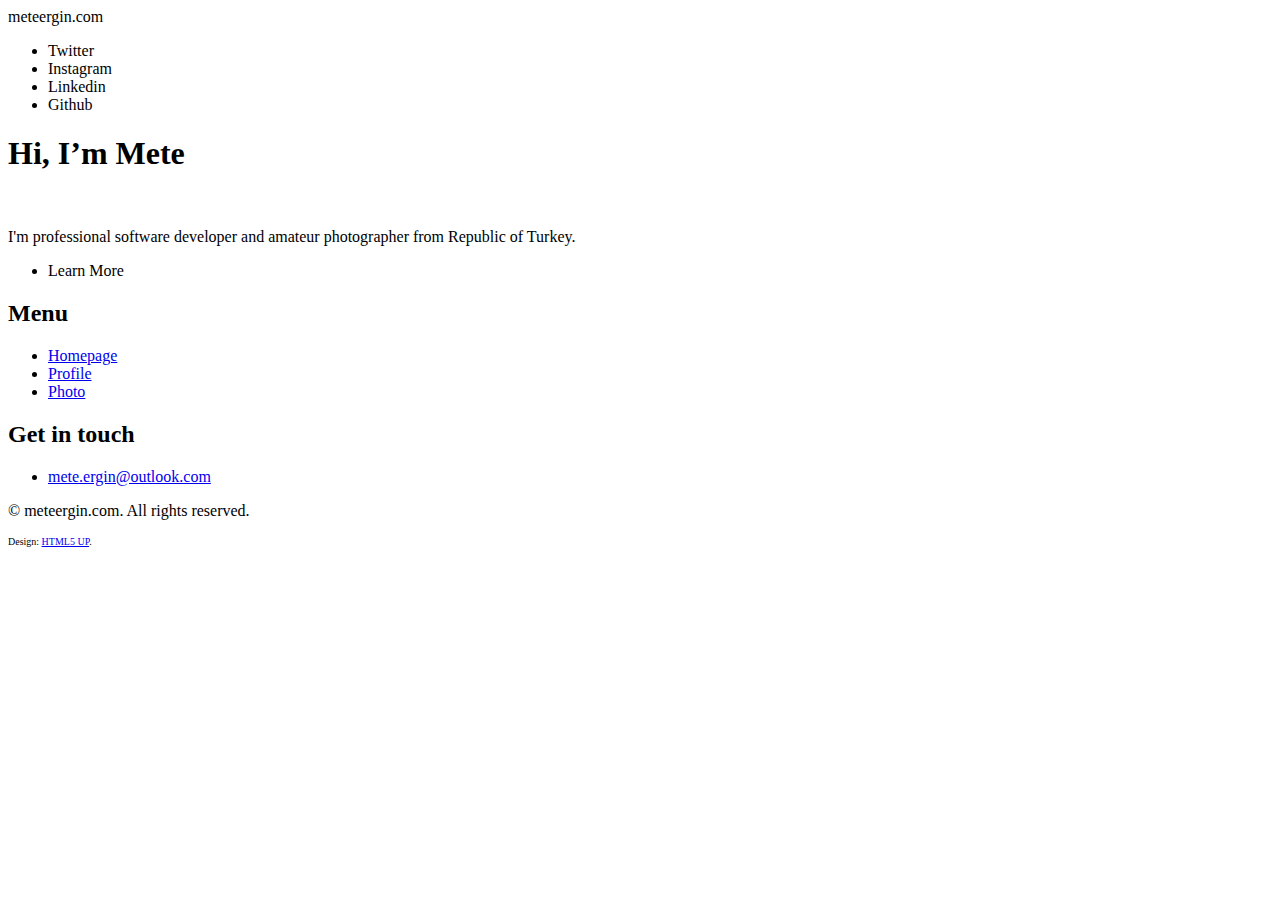
<file: src/main/resources/templates/index.html>
<!DOCTYPE HTML>
<!--
	Editorial by HTML5 UP
	html5up.net | @ajlkn
	Free for personal and commercial use under the CCA 3.0 license (html5up.net/license)
-->
<html xmlns="http://www.w3.org/1999/xhtml" xmlns:th="http://www.thymeleaf.org">
<head>
    <title>Notes to Myself</title>
    <meta charset="utf-8"/>
    <meta content="width=device-width, initial-scale=1, user-scalable=no" name="viewport"/>
    <link rel="stylesheet" th:href="@{/css/main.css}" type="text/css"/>
</head>
<body class="is-preload">

<!-- Wrapper -->
<div id="wrapper">

    <!-- Main -->
    <div id="main">
        <div class="inner">

            <!-- Header -->
            <header id="header">
                <a class="logo" th:href="@{/}">meteergin.com</a>
                <ul class="icons">
                    <li><a class="icon brands fa-twitter" target="_blank"
                           th:href="@{https://twitter.com/meteergin}"><span class="label">Twitter</span></a></li>
                    <li><a class="icon brands fa-instagram" target="_blank"
                           th:href="@{https://instagram.com/meteergin/}"><span class="label">Instagram</span></a></li>
                    <li><a class="icon brands fa-linkedin" target="_blank"
                           th:href="@{https://linkedin.com/in/meteergin/}"><span class="label">Linkedin</span></a></li>
                    <li><a class="icon brands fa-github" target="_blank"
                           th:href="@{https://github.com/meteergin/}"><span class="label">Github</span></a></li>
                </ul>
            </header>

            <!-- Banner -->
            <section id="banner">
                <div class="content">
                    <header>
                        <h1>Hi, I’m Mete</h1><br/>
                    </header>
                    <p>I'm professional software developer and amateur photographer from Republic of Turkey.</p>
                    <ul class="actions">
                        <li><a class="button big" th:href="@{/profile}">Learn More</a></li>
                    </ul>
                </div>
            </section>
        </div>
    </div>

    <!-- Sidebar -->
    <div id="sidebar">
        <div class="inner">

            <!-- Menu -->
            <nav id="menu">
                <header class="major">
                    <h2>Menu</h2>
                </header>
                <ul>
                    <li><a href="/">Homepage</a></li>
                    <li><a href="/profile">Profile</a></li>
                    <li><a href="/photo">Photo</a></li>
                </ul>
            </nav>

            <!-- Section -->
            <section>
                <header class="major">
                    <h2>Get in touch</h2>
                    <ul class="contact">
                        <li class="icon solid fa-envelope"><a href="#">mete.ergin@outlook.com</a></li>
                    </ul>
            </section>

            <!-- Footer -->
            <footer id="footer">
                <p class="copyright">&copy; meteergin.com. All rights reserved. </p>
                <p style="font-size: x-small">Design: <a href="https://html5up.net">HTML5 UP</a>.</p>
            </footer>

        </div>
    </div>

</div>

<!-- Scripts -->
<script th:src="@{/js/jquery.min.js}" type="text/javascript"></script>
<script th:src="@{/js/browser.min.js}" type="text/javascript"></script>
<script th:src="@{/js/breakpoints.min.js}" type="text/javascript"></script>
<script th:src="@{/js/util.js}" type="text/javascript"></script>
<script th:src="@{/js/main.js}" type="text/javascript"></script>

</body>
</html>
</file>
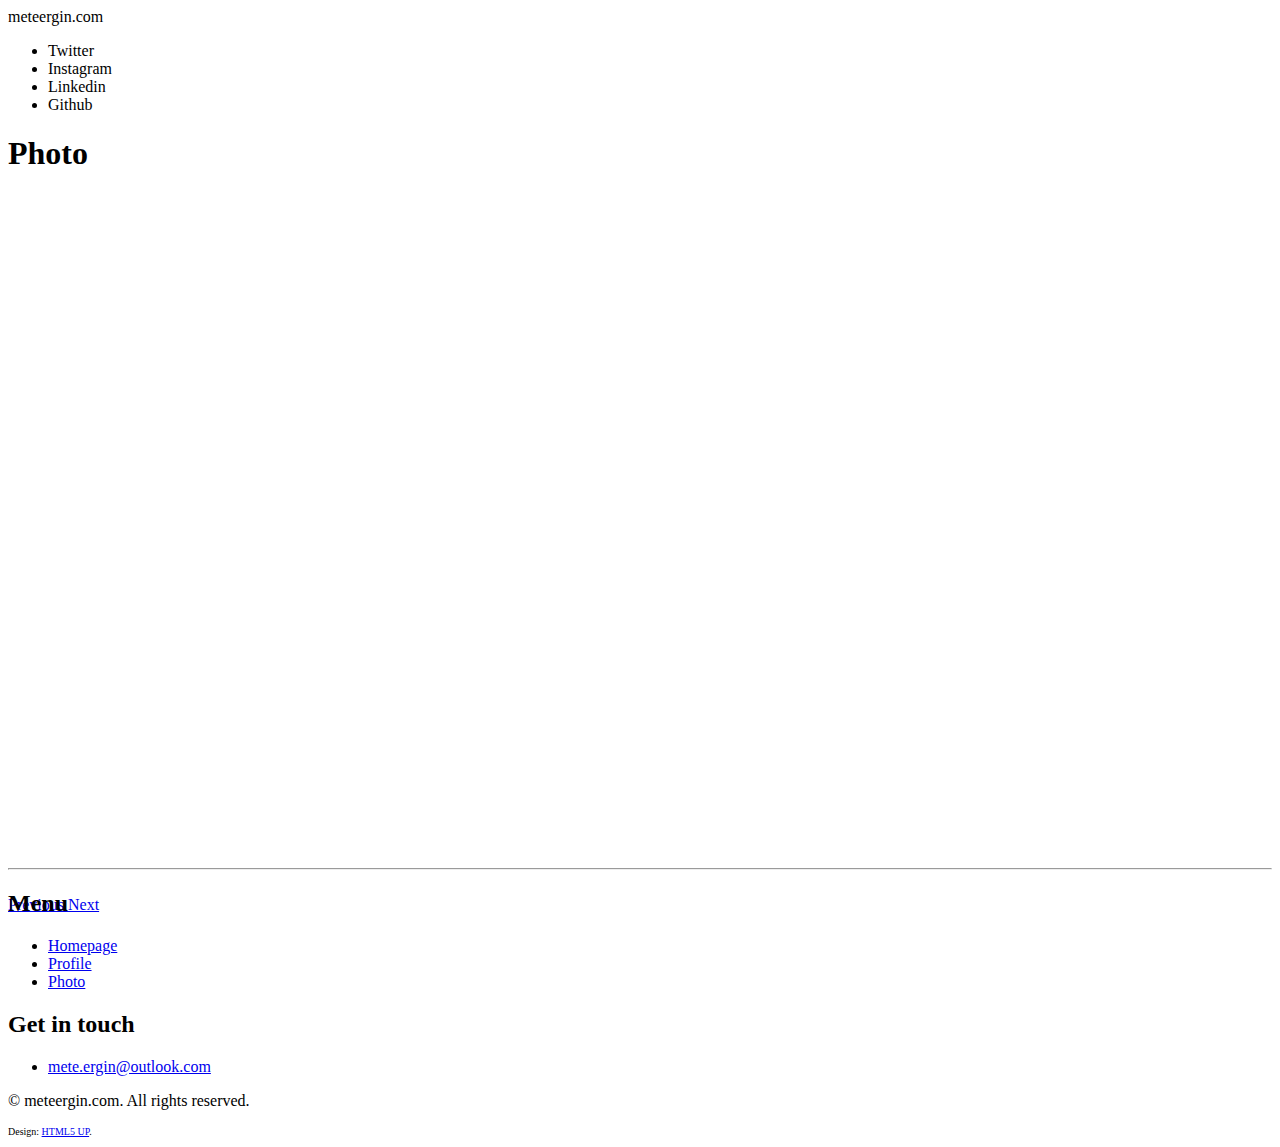
<file: src/main/resources/templates/photo.html>
<!DOCTYPE HTML>
<!--
	Editorial by HTML5 UP
	html5up.net | @ajlkn
	Free for personal and commercial use under the CCA 3.0 license (html5up.net/license)
-->
<html xmlns="http://www.w3.org/1999/xhtml" xmlns:th="http://www.thymeleaf.org">
<head>
    <title>Photo</title>
    <meta charset="utf-8"/>
    <meta content="width=device-width, initial-scale=1, user-scalable=no" name="viewport"/>
    <link rel="stylesheet" th:href="@{/css/main.css}" type="text/css"/>
    <link rel="stylesheet" th:href="@{/css/main.css}" type="text/css"/>
    <link rel="stylesheet" href="https://cdn.jsdelivr.net/npm/bootstrap@4.6.0/dist/css/bootstrap.min.css" integrity="sha384-B0vP5xmATw1+K9KRQjQERJvTumQW0nPEzvF6L/Z6nronJ3oUOFUFpCjEUQouq2+l" crossorigin="anonymous">

</head>
<body class="is-preload">

<!-- Wrapper -->
<div id="wrapper">

    <!-- Main -->
    <div id="main">
        <div class="inner">

            <!-- Header -->
            <header id="header">
                <a class="logo" th:href="@{/}">meteergin.com</a>
                <ul class="icons">
                    <li><a class="icon brands fa-twitter" target="_blank"
                           th:href="@{https://twitter.com/meteergin}"><span class="label">Twitter</span></a></li>
                    <li><a class="icon brands fa-instagram" target="_blank"
                           th:href="@{https://instagram.com/meteergin/}"><span class="label">Instagram</span></a></li>
                    <li><a class="icon brands fa-linkedin" target="_blank"
                           th:href="@{https://linkedin.com/in/meteergin/}"><span class="label">Linkedin</span></a></li>
                    <li><a class="icon brands fa-github" target="_blank"
                           th:href="@{https://github.com/meteergin/}"><span class="label">Github</span></a></li>
                </ul>
            </header>

            <!-- Content -->
            <section>
                <header class="main">
                    <h1>Photo</h1>
                </header>

                <div id="carouselExampleInterval" class="carousel slide" data-ride="carousel" style="width: 1000px;height: 666px;">
                    <div class="carousel-inner">
                        <div class="carousel-item active" data-interval="1000">
                            <img th:src="@{/images/pic39.jpg}">
                        </div>
                        <div class="carousel-item">
                            <img th:src="@{/images/pic1.jpg}">
                        </div>
                        <div class="carousel-item">
                            <img th:src="@{/images/pic2.jpg}">
                        </div>
                        <div class="carousel-item">
                            <img th:src="@{/images/pic3.jpg}">
                        </div>
                        <div class="carousel-item">
                            <img th:src="@{/images/pic4.jpg}">
                        </div>
                        <div class="carousel-item">
                            <img th:src="@{/images/pic5.jpg}">
                        </div>
                        <div class="carousel-item">
                            <img th:src="@{/images/pic6.jpg}">
                        </div>
                        <div class="carousel-item">
                            <img th:src="@{/images/pic7.jpg}">
                        </div>
                        <div class="carousel-item">
                            <img th:src="@{/images/pic8.jpg}">
                        </div>
                        <div class="carousel-item">
                            <img th:src="@{/images/pic9.jpg}">
                        </div>
                        <div class="carousel-item">
                            <img th:src="@{/images/pic10.jpg}">
                        </div>
                        <div class="carousel-item">
                            <img th:src="@{/images/pic11.jpg}">
                        </div>
                        <div class="carousel-item">
                            <img th:src="@{/images/pic12.jpg}">
                        </div>
                        <div class="carousel-item">
                            <img th:src="@{/images/pic13.jpg}">
                        </div>
                        <div class="carousel-item">
                            <img th:src="@{/images/pic14.jpg}">
                        </div>
                        <div class="carousel-item">
                            <img th:src="@{/images/pic15.jpg}">
                        </div>
                        <div class="carousel-item">
                            <img th:src="@{/images/pic16.jpg}">
                        </div>
                        <div class="carousel-item">
                            <img th:src="@{/images/pic17.jpg}">
                        </div>
                        <div class="carousel-item">
                            <img th:src="@{/images/pic18.jpg}">
                        </div>
                        <div class="carousel-item">
                            <img th:src="@{/images/pic19.jpg}">
                        </div>
                        <div class="carousel-item">
                            <img th:src="@{/images/pic20.jpg}">
                        </div>
                        <div class="carousel-item">
                            <img th:src="@{/images/pic21.jpg}">
                        </div>
                        <div class="carousel-item">
                            <img th:src="@{/images/pic22.jpg}">
                        </div>
                        <div class="carousel-item">
                            <img th:src="@{/images/pic23.jpg}">
                        </div>
                        <div class="carousel-item">
                            <img th:src="@{/images/pic24.jpg}">
                        </div>
                        <div class="carousel-item">
                            <img th:src="@{/images/pic25.jpg}">
                        </div>
                        <div class="carousel-item">
                            <img th:src="@{/images/pic26.jpg}">
                        </div>
                        <div class="carousel-item">
                            <img th:src="@{/images/pic27.jpg}">
                        </div>
                        <div class="carousel-item">
                            <img th:src="@{/images/pic28.jpg}">
                        </div>
                        <div class="carousel-item">
                            <img th:src="@{/images/pic29.jpg}">
                        </div>
                        <div class="carousel-item">
                            <img th:src="@{/images/pic30.jpg}">
                        </div>
                        <div class="carousel-item">
                            <img th:src="@{/images/pic31.jpg}">
                        </div>
                        <div class="carousel-item">
                            <img th:src="@{/images/pic32.jpg}">
                        </div>
                        <div class="carousel-item">
                            <img th:src="@{/images/pic33.jpg}">
                        </div>
                        <div class="carousel-item">
                            <img th:src="@{/images/pic34.jpg}">
                        </div>
                        <div class="carousel-item">
                            <img th:src="@{/images/pic35.jpg}">
                        </div>
                        <div class="carousel-item">
                            <img th:src="@{/images/pic36.jpg}">
                        </div>
                        <div class="carousel-item">
                            <img th:src="@{/images/pic37.jpg}">
                        </div>
                        <div class="carousel-item">
                            <img th:src="@{/images/pic38.jpg}">
                        </div>

                    </div>
                    <a class="carousel-control-prev" href="#carouselExampleInterval" role="button" data-slide="prev">
                        <span class="carousel-control-prev-icon" aria-hidden="true"></span>
                        <span class="sr-only">Previous</span>
                    </a>
                    <a class="carousel-control-next" href="#carouselExampleInterval" role="button" data-slide="next">
                        <span class="carousel-control-next-icon" aria-hidden="true"></span>
                        <span class="sr-only">Next</span>
                    </a>
                </div>
                <hr class="major"/>
            </section>
        </div>
    </div>

    <!-- Sidebar -->
    <div id="sidebar">
        <div class="inner">

            <!-- Menu -->
            <nav id="menu">
                <header class="major">
                    <h2>Menu</h2>
                </header>
                <ul>
                    <li><a href="/">Homepage</a></li>
                    <li><a href="/profile">Profile</a></li>
                    <li><a href="/photo">Photo</a></li>
                    <!--<li>
                        <span class="opener">Notes</span>
                        <ul>
                            <li><a href="#">Java</a></li>
                        </ul>
                    </li>
                                        <li><a href="#">Photos</a></li>
                                        <li><a href="#">Non-Traditional Turkish Cuisine</a></li>
                                        <li>
                                            <span class="opener">Travel</span>
                                            <ul>
                                                <li><a href="#">Lorem Dolor</a></li>
                                                <li><a href="#">Ipsum Adipiscing</a></li>
                                                <li><a href="#">Tempus Magna</a></li>
                                                <li><a href="#">Feugiat Veroeros</a></li>
                                            </ul>
                                        </li>-->
                </ul>
            </nav>

            <!-- Section -->
            <section>
                <header class="major">
                    <h2>Get in touch</h2>
                    <ul class="contact">
                        <li class="icon solid fa-envelope"><a href="#">mete.ergin@outlook.com</a></li>
                    </ul>
            </section>

            <!-- Footer -->
            <footer id="footer">
                <p class="copyright">&copy; meteergin.com. All rights reserved. </p>
                <p style="font-size: x-small">Design: <a href="https://html5up.net">HTML5 UP</a>.</p>
            </footer>

        </div>
    </div>
</div>

<!-- Scripts -->
<script th:src="@{/js/jquery.min.js}" type="text/javascript"></script>
<script th:src="@{/js/browser.min.js}" type="text/javascript"></script>
<script th:src="@{/js/breakpoints.min.js}" type="text/javascript"></script>
<script th:src="@{/js/util.js}" type="text/javascript"></script>
<script th:src="@{/js/main.js}" type="text/javascript"></script>
<script src="https://code.jquery.com/jquery-3.5.1.slim.min.js" integrity="sha384-DfXdz2htPH0lsSSs5nCTpuj/zy4C+OGpamoFVy38MVBnE+IbbVYUew+OrCXaRkfj" crossorigin="anonymous"></script>
<script src="https://cdn.jsdelivr.net/npm/popper.js@1.16.1/dist/umd/popper.min.js" integrity="sha384-9/reFTGAW83EW2RDu2S0VKaIzap3H66lZH81PoYlFhbGU+6BZp6G7niu735Sk7lN" crossorigin="anonymous"></script>
<script src="https://cdn.jsdelivr.net/npm/bootstrap@4.6.0/dist/js/bootstrap.min.js" integrity="sha384-+YQ4JLhjyBLPDQt//I+STsc9iw4uQqACwlvpslubQzn4u2UU2UFM80nGisd026JF" crossorigin="anonymous"></script>

</body>
</html>
</file>
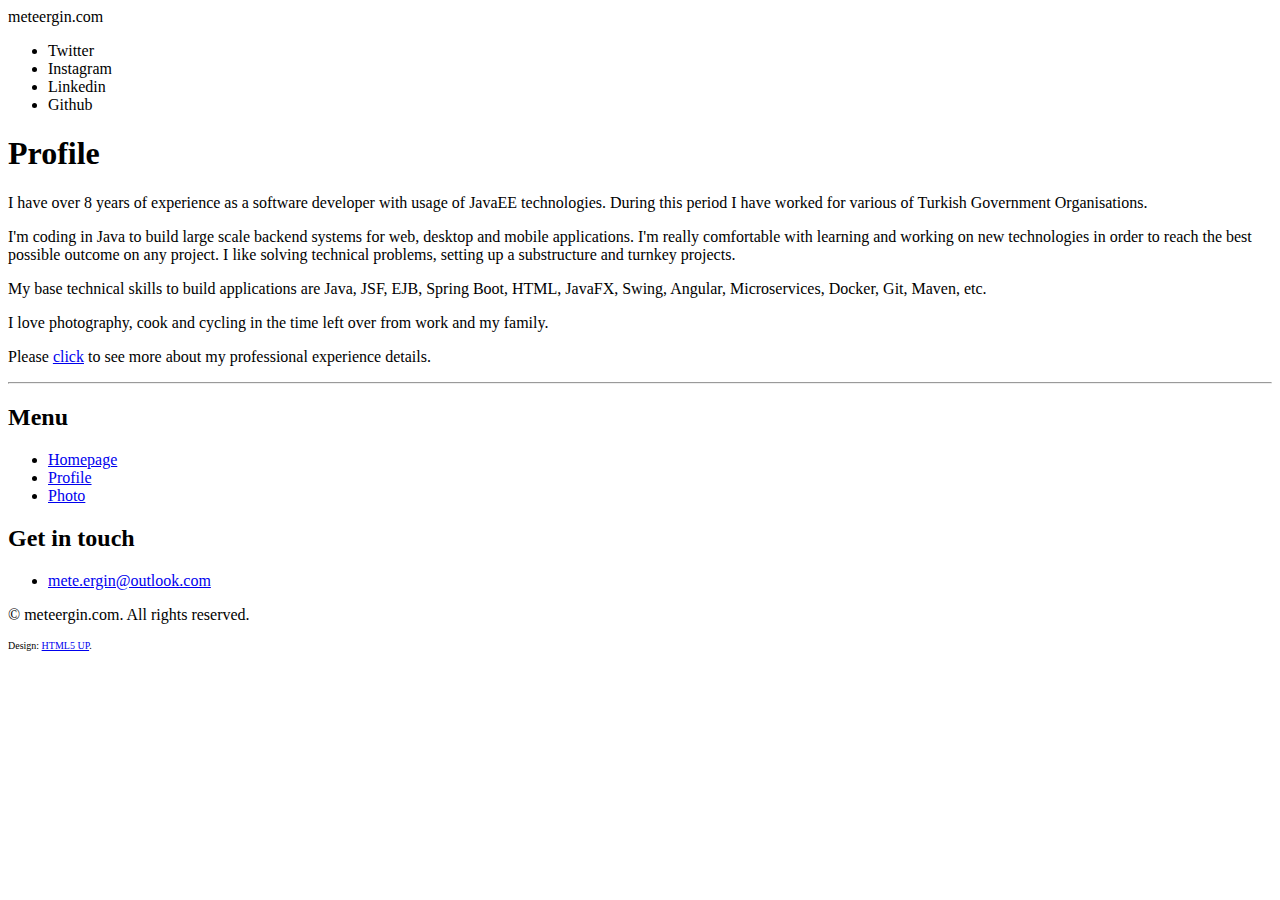
<file: src/main/resources/templates/profile.html>
<!DOCTYPE HTML>
<!--
	Editorial by HTML5 UP
	html5up.net | @ajlkn
	Free for personal and commercial use under the CCA 3.0 license (html5up.net/license)
-->
<html xmlns="http://www.w3.org/1999/xhtml" xmlns:th="http://www.thymeleaf.org">
<head>
    <title>Profile</title>
    <meta charset="utf-8"/>
    <meta content="width=device-width, initial-scale=1, user-scalable=no" name="viewport"/>
    <link rel="stylesheet" th:href="@{/css/main.css}" type="text/css"/>
</head>
<body class="is-preload">

<!-- Wrapper -->
<div id="wrapper">

    <!-- Main -->
    <div id="main">
        <div class="inner">

            <!-- Header -->
            <header id="header">
                <a class="logo" th:href="@{/}">meteergin.com</a>
                <ul class="icons">
                    <li><a class="icon brands fa-twitter" target="_blank"
                           th:href="@{https://twitter.com/meteergin}"><span class="label">Twitter</span></a></li>
                    <li><a class="icon brands fa-instagram" target="_blank"
                           th:href="@{https://instagram.com/meteergin/}"><span class="label">Instagram</span></a></li>
                    <li><a class="icon brands fa-linkedin" target="_blank"
                           th:href="@{https://linkedin.com/in/meteergin/}"><span class="label">Linkedin</span></a></li>
                    <li><a class="icon brands fa-github" target="_blank"
                           th:href="@{https://github.com/meteergin/}"><span class="label">Github</span></a></li>
                </ul>
            </header>

            <!-- Content -->
            <section>
                <header class="main">
                    <h1>Profile</h1>
                </header>

                <p>I have over 8 years of experience as a software developer with usage of JavaEE technologies.
                    During this period I have worked for various of Turkish Government Organisations. </p>
                <p>I'm coding in Java to build large scale backend systems for web, desktop and mobile applications.
                    I'm really comfortable with learning and working on new technologies in order to reach the best
                    possible outcome on any project.
                    I like solving technical problems, setting up a substructure and turnkey projects.</p>
                <p>My base technical skills to build applications are Java, JSF, EJB, Spring Boot, HTML, JavaFX, Swing,
                    Angular, Microservices, Docker, Git, Maven, etc.</p>
                <p>I love photography, cook and cycling in the time left over from work and my family. </p>
                <p>Please <a href="/files/cv.pdf" download>click</a> to see more about my professional experience
                    details.</p>
                <hr class="major"/>


            </section>

        </div>
    </div>

    <!-- Sidebar -->
    <div id="sidebar">
        <div class="inner">

            <!-- Menu -->
            <nav id="menu">
                <header class="major">
                    <h2>Menu</h2>
                </header>
                <ul>
                    <li><a href="/">Homepage</a></li>
                    <li><a href="/profile">Profile</a></li>
                    <li><a href="/photo">Photo</a></li>
                    <!--<li>
                        <span class="opener">Notes</span>
                        <ul>
                            <li><a href="#">Java</a></li>
                        </ul>
                    </li>
                                        <li><a href="#">Photos</a></li>
                                        <li><a href="#">Non-Traditional Turkish Cuisine</a></li>
                                        <li>
                                            <span class="opener">Travel</span>
                                            <ul>
                                                <li><a href="#">Lorem Dolor</a></li>
                                                <li><a href="#">Ipsum Adipiscing</a></li>
                                                <li><a href="#">Tempus Magna</a></li>
                                                <li><a href="#">Feugiat Veroeros</a></li>
                                            </ul>
                                        </li>-->
                </ul>
            </nav>

            <!-- Section -->
            <section>
                <header class="major">
                    <h2>Get in touch</h2>
                    <ul class="contact">
                        <li class="icon solid fa-envelope"><a href="#">mete.ergin@outlook.com</a></li>
                    </ul>
            </section>

            <!-- Footer -->
            <footer id="footer">
                <p class="copyright">&copy; meteergin.com. All rights reserved. </p>
                <p style="font-size: x-small">Design: <a href="https://html5up.net">HTML5 UP</a>.</p>
            </footer>

        </div>
    </div>
</div>

<!-- Scripts -->
<script th:src="@{/js/jquery.min.js}" type="text/javascript"></script>
<script th:src="@{/js/browser.min.js}" type="text/javascript"></script>
<script th:src="@{/js/breakpoints.min.js}" type="text/javascript"></script>
<script th:src="@{/js/util.js}" type="text/javascript"></script>
<script th:src="@{/js/main.js}" type="text/javascript"></script>

</body>
</html>
</file>
